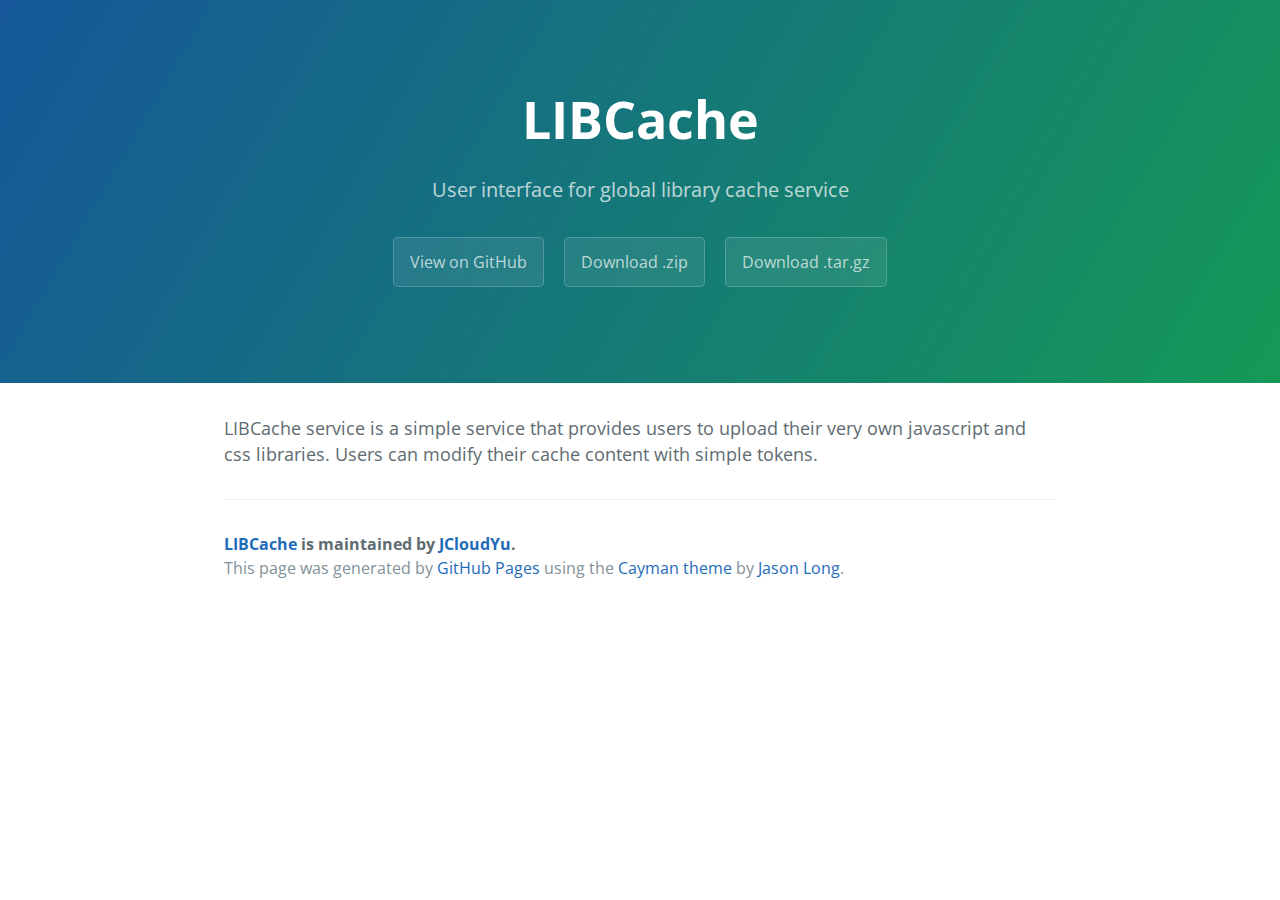
<file: index.html>
<!DOCTYPE html>
<html lang="en-us">
  <head>
    <meta charset="UTF-8">
    <title>LIBCache by JCloudYu</title>
    <meta name="viewport" content="width=device-width, initial-scale=1">
    <link rel="stylesheet" type="text/css" href="stylesheets/normalize.css" media="screen">
    <link href='https://fonts.googleapis.com/css?family=Open+Sans:400,700' rel='stylesheet' type='text/css'>
    <link rel="stylesheet" type="text/css" href="stylesheets/stylesheet.css" media="screen">
    <link rel="stylesheet" type="text/css" href="stylesheets/github-light.css" media="screen">
  </head>
  <body>
    <section class="page-header">
      <h1 class="project-name">LIBCache</h1>
      <h2 class="project-tagline">User interface for global library cache service</h2>
      <a href="https://github.com/JCloudYu/cache" class="btn">View on GitHub</a>
      <a href="https://github.com/JCloudYu/cache/zipball/master" class="btn">Download .zip</a>
      <a href="https://github.com/JCloudYu/cache/tarball/master" class="btn">Download .tar.gz</a>
    </section>

    <section class="main-content">
      <p>LIBCache service is a simple service that provides users to upload their very own javascript and css libraries.
Users can modify their cache content with simple tokens.</p>

      <footer class="site-footer">
        <span class="site-footer-owner"><a href="https://github.com/JCloudYu/cache">LIBCache</a> is maintained by <a href="https://github.com/JCloudYu">JCloudYu</a>.</span>

        <span class="site-footer-credits">This page was generated by <a href="https://pages.github.com">GitHub Pages</a> using the <a href="https://github.com/jasonlong/cayman-theme">Cayman theme</a> by <a href="https://twitter.com/jasonlong">Jason Long</a>.</span>
      </footer>

    </section>

  
  </body>
</html>
</file>
<file: stylesheets/stylesheet.css>
* {
  box-sizing: border-box; }

body {
  padding: 0;
  margin: 0;
  font-family: "Open Sans", "Helvetica Neue", Helvetica, Arial, sans-serif;
  font-size: 16px;
  line-height: 1.5;
  color: #606c71; }

a {
  color: #1e6bb8;
  text-decoration: none; }
  a:hover {
    text-decoration: underline; }

.btn {
  display: inline-block;
  margin-bottom: 1rem;
  color: rgba(255, 255, 255, 0.7);
  background-color: rgba(255, 255, 255, 0.08);
  border-color: rgba(255, 255, 255, 0.2);
  border-style: solid;
  border-width: 1px;
  border-radius: 0.3rem;
  transition: color 0.2s, background-color 0.2s, border-color 0.2s; }
  .btn + .btn {
    margin-left: 1rem; }

.btn:hover {
  color: rgba(255, 255, 255, 0.8);
  text-decoration: none;
  background-color: rgba(255, 255, 255, 0.2);
  border-color: rgba(255, 255, 255, 0.3); }

@media screen and (min-width: 64em) {
  .btn {
    padding: 0.75rem 1rem; } }

@media screen and (min-width: 42em) and (max-width: 64em) {
  .btn {
    padding: 0.6rem 0.9rem;
    font-size: 0.9rem; } }

@media screen and (max-width: 42em) {
  .btn {
    display: block;
    width: 100%;
    padding: 0.75rem;
    font-size: 0.9rem; }
    .btn + .btn {
      margin-top: 1rem;
      margin-left: 0; } }

.page-header {
  color: #fff;
  text-align: center;
  background-color: #159957;
  background-image: linear-gradient(120deg, #155799, #159957); }

@media screen and (min-width: 64em) {
  .page-header {
    padding: 5rem 6rem; } }

@media screen and (min-width: 42em) and (max-width: 64em) {
  .page-header {
    padding: 3rem 4rem; } }

@media screen and (max-width: 42em) {
  .page-header {
    padding: 2rem 1rem; } }

.project-name {
  margin-top: 0;
  margin-bottom: 0.1rem; }

@media screen and (min-width: 64em) {
  .project-name {
    font-size: 3.25rem; } }

@media screen and (min-width: 42em) and (max-width: 64em) {
  .project-name {
    font-size: 2.25rem; } }

@media screen and (max-width: 42em) {
  .project-name {
    font-size: 1.75rem; } }

.project-tagline {
  margin-bottom: 2rem;
  font-weight: normal;
  opacity: 0.7; }

@media screen and (min-width: 64em) {
  .project-tagline {
    font-size: 1.25rem; } }

@media screen and (min-width: 42em) and (max-width: 64em) {
  .project-tagline {
    font-size: 1.15rem; } }

@media screen and (max-width: 42em) {
  .project-tagline {
    font-size: 1rem; } }

.main-content :first-child {
  margin-top: 0; }
.main-content img {
  max-width: 100%; }
.main-content h1, .main-content h2, .main-content h3, .main-content h4, .main-content h5, .main-content h6 {
  margin-top: 2rem;
  margin-bottom: 1rem;
  font-weight: normal;
  color: #159957; }
.main-content p {
  margin-bottom: 1em; }
.main-content code {
  padding: 2px 4px;
  font-family: Consolas, "Liberation Mono", Menlo, Courier, monospace;
  font-size: 0.9rem;
  color: #383e41;
  background-color: #f3f6fa;
  border-radius: 0.3rem; }
.main-content pre {
  padding: 0.8rem;
  margin-top: 0;
  margin-bottom: 1rem;
  font: 1rem Consolas, "Liberation Mono", Menlo, Courier, monospace;
  color: #567482;
  word-wrap: normal;
  background-color: #f3f6fa;
  border: solid 1px #dce6f0;
  border-radius: 0.3rem; }
  .main-content pre > code {
    padding: 0;
    margin: 0;
    font-size: 0.9rem;
    color: #567482;
    word-break: normal;
    white-space: pre;
    background: transparent;
    border: 0; }
.main-content .highlight {
  margin-bottom: 1rem; }
  .main-content .highlight pre {
    margin-bottom: 0;
    word-break: normal; }
.main-content .highlight pre, .main-content pre {
  padding: 0.8rem;
  overflow: auto;
  font-size: 0.9rem;
  line-height: 1.45;
  border-radius: 0.3rem; }
.main-content pre code, .main-content pre tt {
  display: inline;
  max-width: initial;
  padding: 0;
  margin: 0;
  overflow: initial;
  line-height: inherit;
  word-wrap: normal;
  background-color: transparent;
  border: 0; }
  .main-content pre code:before, .main-content pre code:after, .main-content pre tt:before, .main-content pre tt:after {
    content: normal; }
.main-content ul, .main-content ol {
  margin-top: 0; }
.main-content blockquote {
  padding: 0 1rem;
  margin-left: 0;
  color: #819198;
  border-left: 0.3rem solid #dce6f0; }
  .main-content blockquote > :first-child {
    margin-top: 0; }
  .main-content blockquote > :last-child {
    margin-bottom: 0; }
.main-content table {
  display: block;
  width: 100%;
  overflow: auto;
  word-break: normal;
  word-break: keep-all; }
  .main-content table th {
    font-weight: bold; }
  .main-content table th, .main-content table td {
    padding: 0.5rem 1rem;
    border: 1px solid #e9ebec; }
.main-content dl {
  padding: 0; }
  .main-content dl dt {
    padding: 0;
    margin-top: 1rem;
    font-size: 1rem;
    font-weight: bold; }
  .main-content dl dd {
    padding: 0;
    margin-bottom: 1rem; }
.main-content hr {
  height: 2px;
  padding: 0;
  margin: 1rem 0;
  background-color: #eff0f1;
  border: 0; }

@media screen and (min-width: 64em) {
  .main-content {
    max-width: 64rem;
    padding: 2rem 6rem;
    margin: 0 auto;
    font-size: 1.1rem; } }

@media screen and (min-width: 42em) and (max-width: 64em) {
  .main-content {
    padding: 2rem 4rem;
    font-size: 1.1rem; } }

@media screen and (max-width: 42em) {
  .main-content {
    padding: 2rem 1rem;
    font-size: 1rem; } }

.site-footer {
  padding-top: 2rem;
  margin-top: 2rem;
  border-top: solid 1px #eff0f1; }

.site-footer-owner {
  display: block;
  font-weight: bold; }

.site-footer-credits {
  color: #819198; }

@media screen and (min-width: 64em) {
  .site-footer {
    font-size: 1rem; } }

@media screen and (min-width: 42em) and (max-width: 64em) {
  .site-footer {
    font-size: 1rem; } }

@media screen and (max-width: 42em) {
  .site-footer {
    font-size: 0.9rem; } }
</file>
<file: stylesheets/github-light.css>
/*
   Copyright 2014 GitHub Inc.

   Licensed under the Apache License, Version 2.0 (the "License");
   you may not use this file except in compliance with the License.
   You may obtain a copy of the License at

       http://www.apache.org/licenses/LICENSE-2.0

   Unless required by applicable law or agreed to in writing, software
   distributed under the License is distributed on an "AS IS" BASIS,
   WITHOUT WARRANTIES OR CONDITIONS OF ANY KIND, either express or implied.
   See the License for the specific language governing permissions and
   limitations under the License.

*/

.pl-c /* comment */ {
  color: #969896;
}

.pl-c1      /* constant, markup.raw, meta.diff.header, meta.module-reference, meta.property-name, support, support.constant, support.variable, variable.other.constant */,
.pl-s .pl-v /* string variable */ {
  color: #0086b3;
}

.pl-e  /* entity */,
.pl-en /* entity.name */ {
  color: #795da3;
}

.pl-s .pl-s1 /* string source */,
.pl-smi      /* storage.modifier.import, storage.modifier.package, storage.type.java, variable.other, variable.parameter.function */ {
  color: #333;
}

.pl-ent /* entity.name.tag */ {
  color: #63a35c;
}

.pl-k /* keyword, storage, storage.type */ {
  color: #a71d5d;
}

.pl-pds              /* punctuation.definition.string, string.regexp.character-class */,
.pl-s                /* string */,
.pl-s .pl-pse .pl-s1 /* string punctuation.section.embedded source */,
.pl-sr               /* string.regexp */,
.pl-sr .pl-cce       /* string.regexp constant.character.escape */,
.pl-sr .pl-sra       /* string.regexp string.regexp.arbitrary-repitition */,
.pl-sr .pl-sre       /* string.regexp source.ruby.embedded */ {
  color: #183691;
}

.pl-v /* variable */ {
  color: #ed6a43;
}

.pl-id /* invalid.deprecated */ {
  color: #b52a1d;
}

.pl-ii /* invalid.illegal */ {
  background-color: #b52a1d;
  color: #f8f8f8;
}

.pl-sr .pl-cce /* string.regexp constant.character.escape */ {
  color: #63a35c;
  font-weight: bold;
}

.pl-ml /* markup.list */ {
  color: #693a17;
}

.pl-mh        /* markup.heading */,
.pl-mh .pl-en /* markup.heading entity.name */,
.pl-ms        /* meta.separator */ {
  color: #1d3e81;
  font-weight: bold;
}

.pl-mq /* markup.quote */ {
  color: #008080;
}

.pl-mi /* markup.italic */ {
  color: #333;
  font-style: italic;
}

.pl-mb /* markup.bold */ {
  color: #333;
  font-weight: bold;
}

.pl-md /* markup.deleted, meta.diff.header.from-file */ {
  background-color: #ffecec;
  color: #bd2c00;
}

.pl-mi1 /* markup.inserted, meta.diff.header.to-file */ {
  background-color: #eaffea;
  color: #55a532;
}

.pl-mdr /* meta.diff.range */ {
  color: #795da3;
  font-weight: bold;
}

.pl-mo /* meta.output */ {
  color: #1d3e81;
}
</file>
